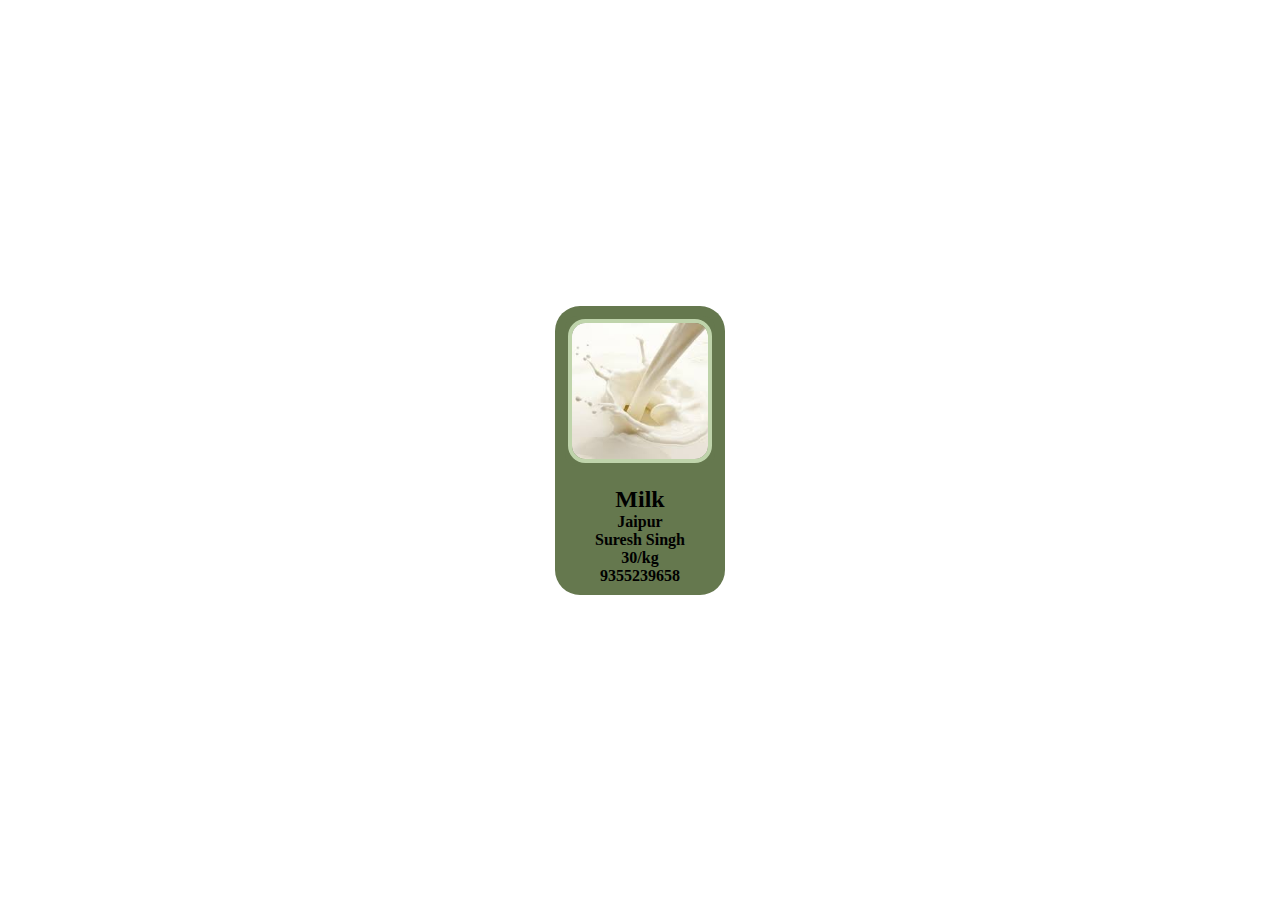
<file: card.html>
<!DOCTYPE html>
<html lang="en">
<head>
    <meta charset="UTF-8">
    <meta name="viewport" content="width=device-width, initial-scale=1.0">
    <title>Document</title>
    <link rel="stylesheet" href="card.css">
</head>
<body>
    <div class="card">
        <div class="image-content">
            <div class="card-image">

                <img src="milk.jpg" alt="" class="card-img">
                
            </div>



        </div>
        <div class="card-content">
            <h2 class="product">Milk</h2>
            <h4 class="location"> Jaipur</h4>
            <h4 class="name">Suresh Singh</h4>
            <h4 class="price">30/kg</h4>
            <h4 class="phone">9355239658</h4>

            
        </div>
       


    </div>
    
</body>
</html>
</file>
<file: card.css>
*{
    margin: 0;
    padding: 0;
    box-sizing: border-box;
    
}
body{
    min-height: 100vh;
    display: flex;
    align-items: center;
    justify-content: center;

   
}
.card{
    
    border-radius: 25px;
    background-color: #65784e;
   


}
.image-content,
.card-content{
    display: flex;
    flex-direction: column;
    align-items: center;
    padding: 10px 10px;
}
.card-image{
    position: relative;
    height: 150px;
    width: 150px;
    background: #65784e;
    padding: 3px;
    border-radius: 12px;


}

.card-image .card-img{
    height: 100%;
    width: 100%;
    object-fit: cover;
    border-radius: 12%;
   border: 4px solid #bfd4ab;
}
.popup {
    display: none;
    position: fixed;
    top: 50%;
    left: 50%;
    transform: translate(-50%, -50%);
    background: white;
    padding: 20px;
    box-shadow: 0 0 10px rgba(0, 0, 0, 0.3);
    z-index: 1000;
    border-radius: 10px;
}

.popup-content {
    text-align: center;
}

.image-grid {
    display: grid;
    grid-template-columns: repeat(3, 1fr);
    gap: 10px;
}

.image-grid img {
    width: 100px;
    height: 100px;
    cursor: pointer;
    border-radius: 5px;
    transition: transform 0.3s;
}

.image-grid img:hover {
    transform: scale(1.1);
}

#closePopup {
    margin-top: 10px;
    padding: 5px 10px;
    background: red;
    color: white;
    border: none;
    cursor: pointer;
    border-radius: 5px;
}
</file>
